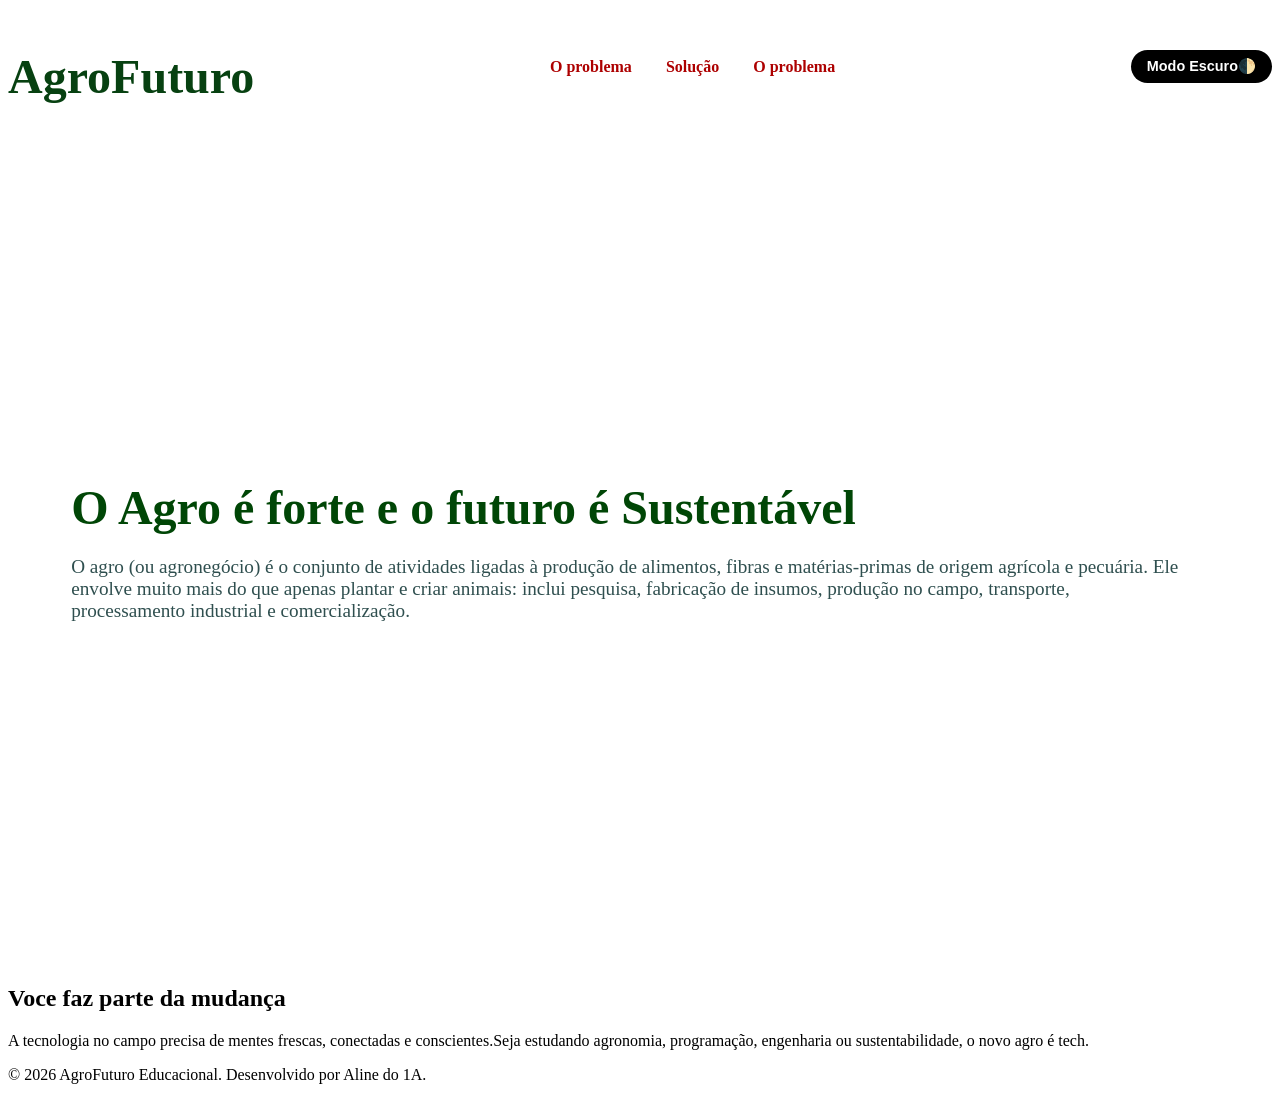
<file: index.html>
<!DOCTYPE html>
<html lang="pt-BR">

    <head>
        <meta charset="UTF-8">
        <meta name="viewport" content="width=device-width, initial-scale=1.0">
        <title>Agrinho 2026</title>
        <link rel="stylesheet" href="style.css">
    </head>

    <body>
        <header class="cabecalho">
            <h2 class="cabecalho-titulo">Agro<span>Futuro</span></h2>
            <nav class="cabecalho-menu">
                <a href="#" class="cabecalho-menu-item">O problema</a>
                <a href="#" class="cabecalho-menu-item">Solução</a>
                <a href="#" class="cabecalho-menu-item">O problema</a>
            </nav>
            <button class="cabecalho-menu-botao">Modo Escuro🌓</button>
        </header>

        <section class="problema">
            <div class="problema-textos">
                <h2 class="problema-titulo">O Agro
                    é forte e o futuro é Sustentável
                </h2>
                <p class="problema-paragrafo">
                    O agro (ou agronegócio) é o conjunto de atividades ligadas à produção de alimentos, fibras e matérias-primas de origem agrícola e pecuária.
                     Ele envolve muito mais do que apenas plantar e criar animais: inclui pesquisa, fabricação de insumos, produção no campo, transporte, processamento industrial 
                     e comercialização.
                </p>
            </div>
            <div class="problema-imagem">
                <img src="agro.jpeg" alt="de mão no campo " class="problema-foto">
            </div>
        </section>
        <footer class="rodape">
            <div class="texto-rodape">
                <h2 class="titulo-rodape">Voce faz parte da mudança</h2>
                <p class="paragrafo-rodape">A tecnologia no campo precisa de mentes frescas, conectadas e conscientes.Seja estudando
                     agronomia, programação, engenharia ou sustentabilidade, o novo agro é tech.
                    <div class="texto-final">
                        <p class="paragrafo-final">
                © 2026 AgroFuturo Educacional. Desenvolvido por Aline do 1A.
                        </p>
                    </div>
                </p>
            </div>
        </footer>
    </body>

</html>
</file>
<file: style.css>
.cabecalho{
    display: flex;
    justify-content: space-between;
    align-items:  center;
}

.cabecalho-titulo{
    font-size: 3rem;
    color: rgb(7, 65, 17);
    line-height: 1.2;
    margin-bottom: 20px;
}

.cabecalho-menu{
    display: block;
    unicode-bidi: isolate;
}

.cabecalho-menu-item{
    text-decoration: none;
    color: rgb(173, 0, 0);
    margin: 0 15px;
    font-weight: 600;
    transition: color 0.2s;
}

.cabecalho-menu-botao{
    background-color: rgb(0, 0, 0);
    color: #ffffff;
    border: none;
    padding: 8px 16px;
    border-radius: 20px;
    cursor: pointer;
    font-weight: 600;
    font-size: 0.9rem;
    transition: transform 0.2s;
}

.problema{
    display: flex;
    align-items: center;
    justify-content: space-between;
    padding: 60px 5%;
    min-height: 80vh;
    gap: 30px;
}
.problema-titulo{
    font-size: 3rem;
    color:rgb(0, 70, 6);
    line-height: 1.2;
    margin-bottom: 20px;
}
.problema-paragrafo{
    font-size: 1.2rem;
    margin-bottom: 30px;
    color:darkslategrey
}
.problema-imagem{
    flex: 1;
    display: flex;
    justify-content: center;
}
.problema-foto{
    width:100%;
}
</file>
